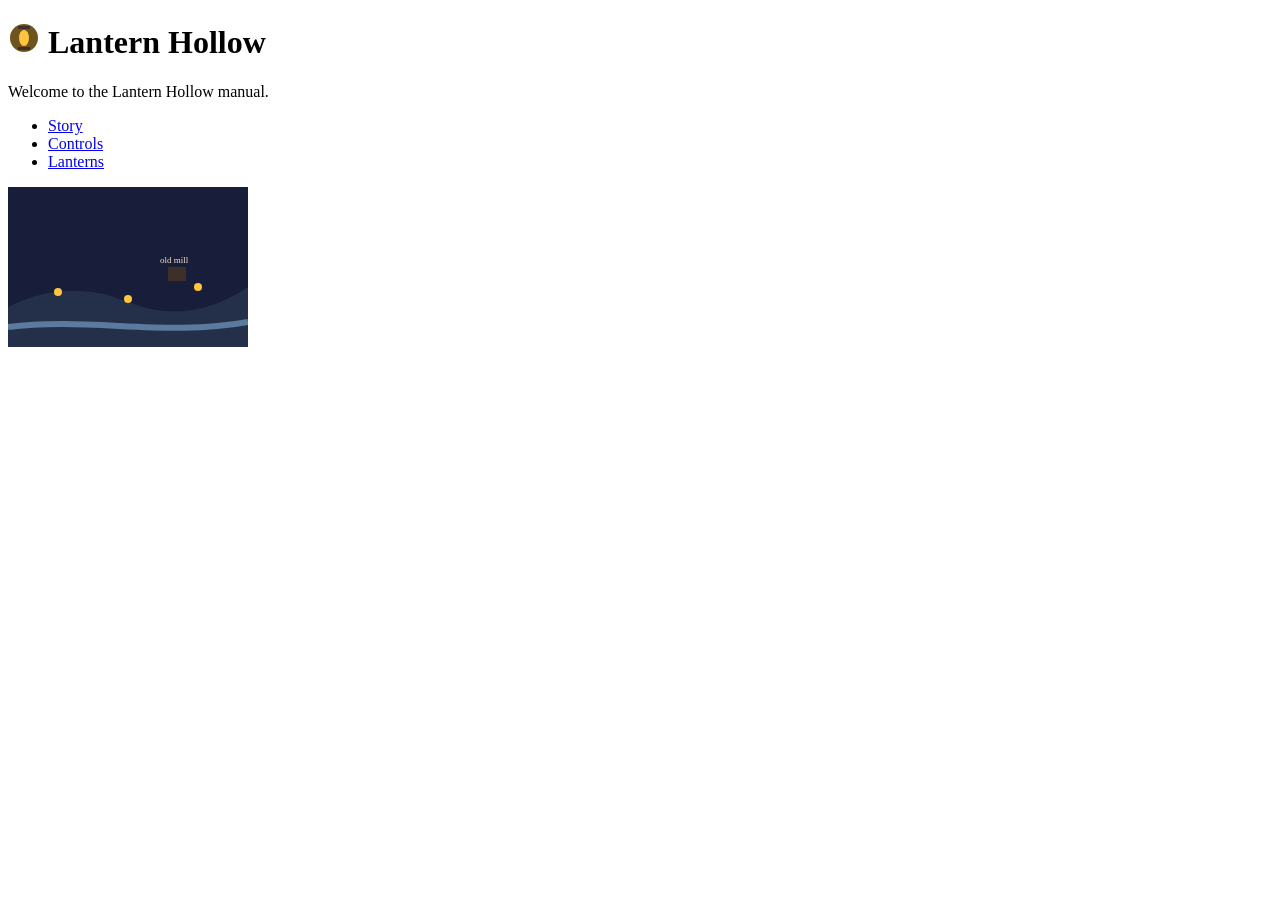
<file: crates/vortex-core/tests/fixtures/wizard/source/manual/index.html>
<!doctype html>
<html lang="en">
<head><meta charset="utf-8"><title>Lantern Hollow manual</title></head>
<body>
<h1><img src="img/lantern.svg" alt="" width="32" height="32"> Lantern Hollow</h1>
<p>Welcome to the Lantern Hollow manual.</p>
<ul>
  <li><a href="wiki/story.html">Story</a></li>
  <li><a href="wiki/controls.html">Controls</a></li>
  <li><a href="wiki/lanterns.html">Lanterns</a></li>
</ul>
<p><img src="img/map.svg" alt="Map of the valley" width="240" height="160"></p>
</body>
</html>
</file>
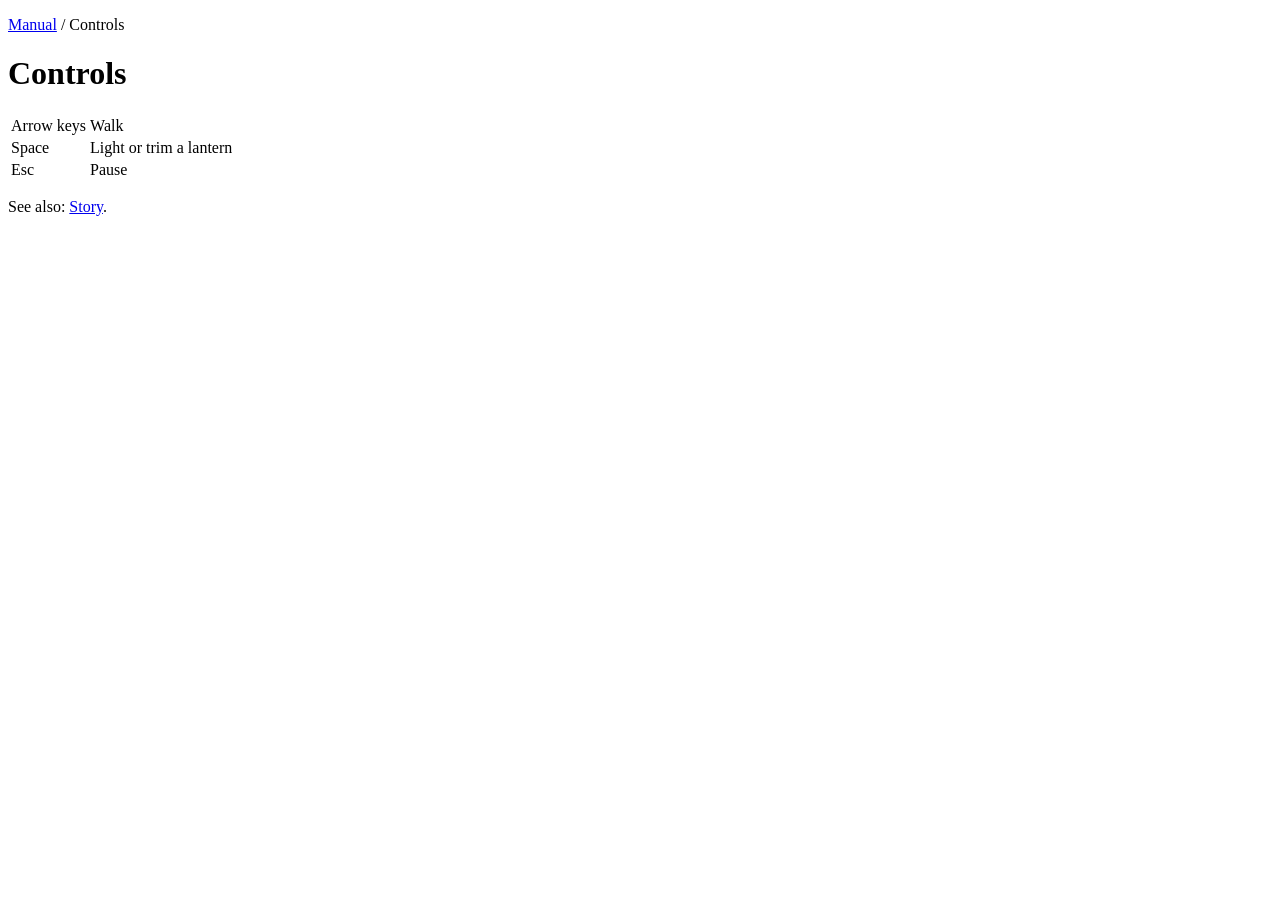
<file: crates/vortex-core/tests/fixtures/wizard/source/manual/wiki/controls.html>
<!doctype html>
<html lang="en">
<head><meta charset="utf-8"><title>Controls - Lantern Hollow</title></head>
<body>
<p><a href="../index.html">Manual</a> / Controls</p>
<h1>Controls</h1>
<table>
  <tr><td>Arrow keys</td><td>Walk</td></tr>
  <tr><td>Space</td><td>Light or trim a lantern</td></tr>
  <tr><td>Esc</td><td>Pause</td></tr>
</table>
<p>See also: <a href="story.html">Story</a>.</p>
</body>
</html>
</file>
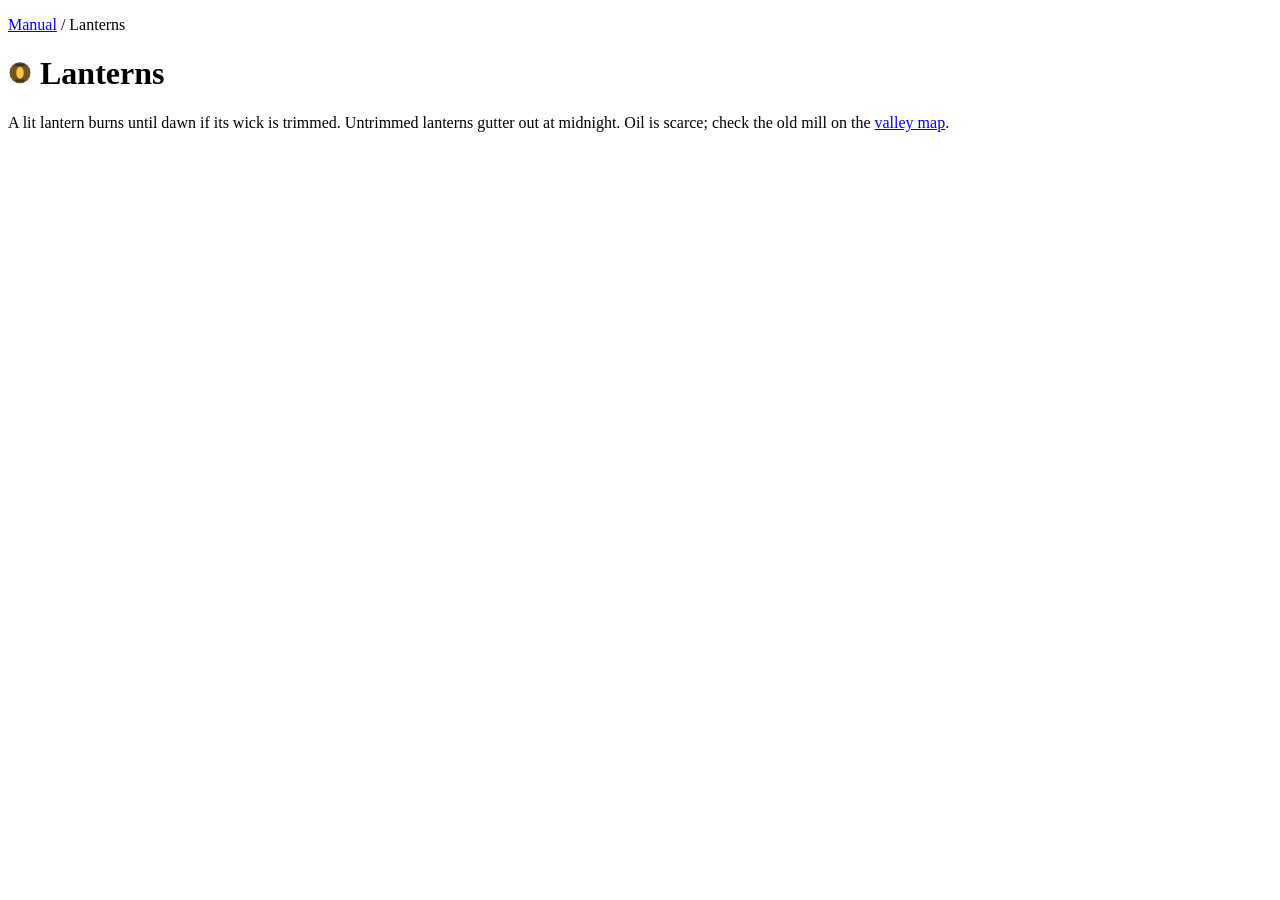
<file: crates/vortex-core/tests/fixtures/wizard/source/manual/wiki/lanterns.html>
<!doctype html>
<html lang="en">
<head><meta charset="utf-8"><title>Lanterns - Lantern Hollow</title></head>
<body>
<p><a href="../index.html">Manual</a> / Lanterns</p>
<h1><img src="../img/lantern.svg" alt="" width="24" height="24"> Lanterns</h1>
<p>A lit lantern burns until dawn if its wick is trimmed. Untrimmed lanterns gutter out at
midnight. Oil is scarce; check the old mill on the <a href="../index.html">valley map</a>.</p>
</body>
</html>
</file>
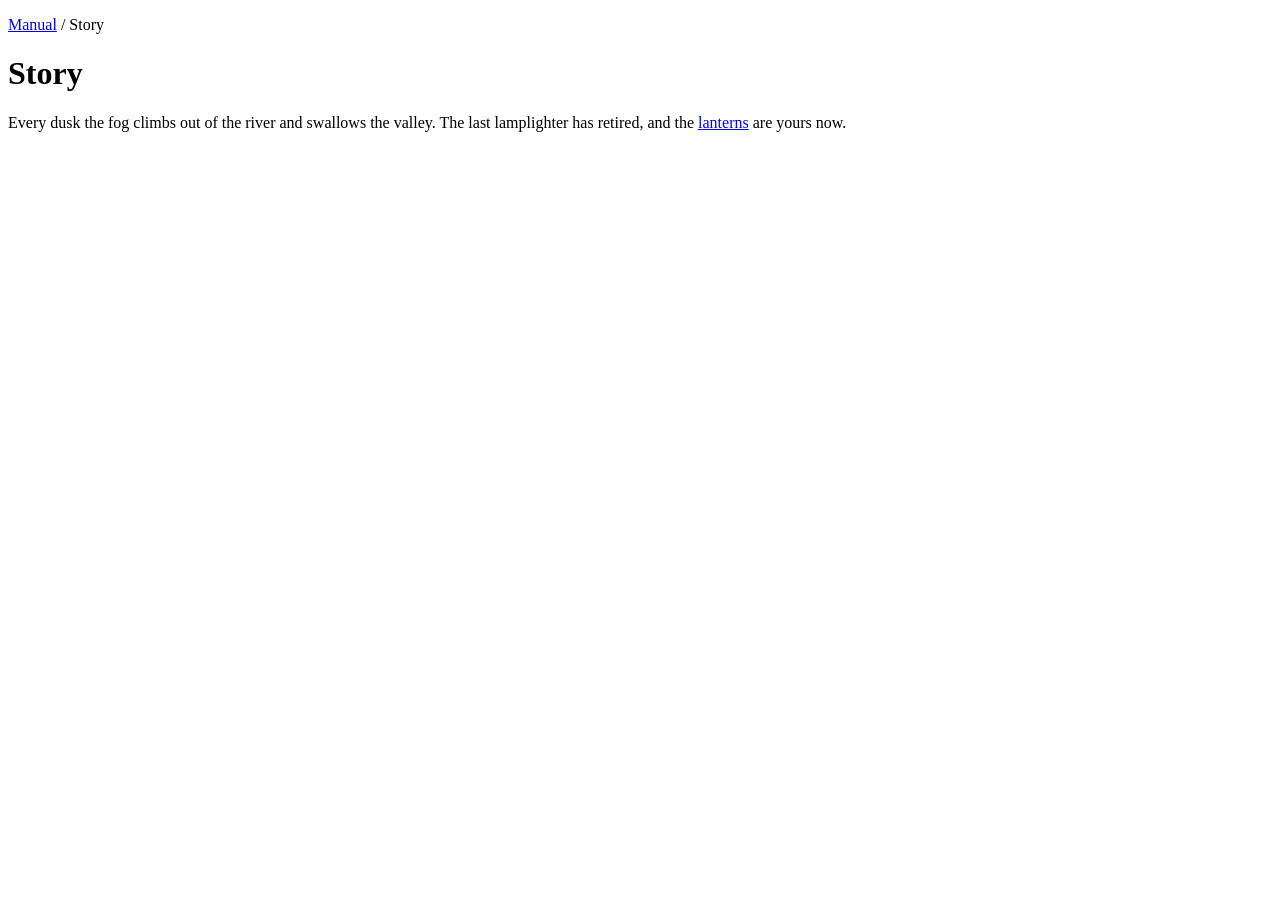
<file: crates/vortex-core/tests/fixtures/wizard/source/manual/wiki/story.html>
<!doctype html>
<html lang="en">
<head><meta charset="utf-8"><title>Story - Lantern Hollow</title></head>
<body>
<p><a href="../index.html">Manual</a> / Story</p>
<h1>Story</h1>
<p>Every dusk the fog climbs out of the river and swallows the valley. The last lamplighter has
retired, and the <a href="lanterns.html">lanterns</a> are yours now.</p>
</body>
</html>
</file>
